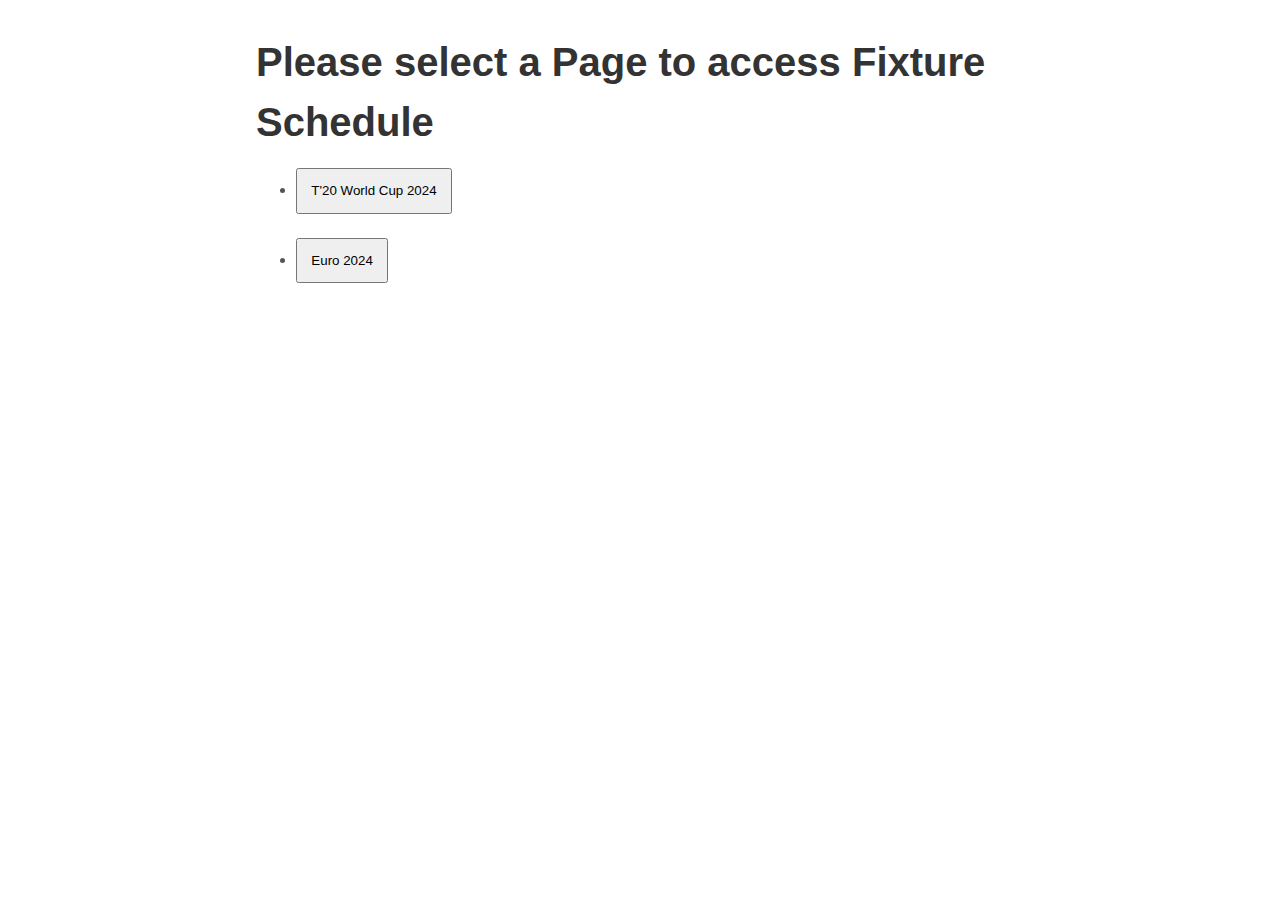
<file: index.html>
<!DOCTYPE html>
<html lang="en">

<head>
    <meta charset="UTF-8">
    <meta http-equiv="X-UA-Compatible" content="IE=edge">
    <meta name="viewport" content="width=device-width, initial-scale=1.0">
    <link rel="stylesheet" type="text/css" href="styles.css">
    <title> Home Page </title>
</head>

<body>
    <b>Please select a Page to access Fixture Schedule</b> 
    <ul>
        <li> <a href="/wc-t20"> <button style="cursor: pointer"> T'20 World Cup 2024</button> </a> </li>
        <br>
        <li> <a href="/euro"> <button style="cursor: pointer"> Euro 2024 </button> </a> </li>
    </ul>
</body>


</html>
</file>
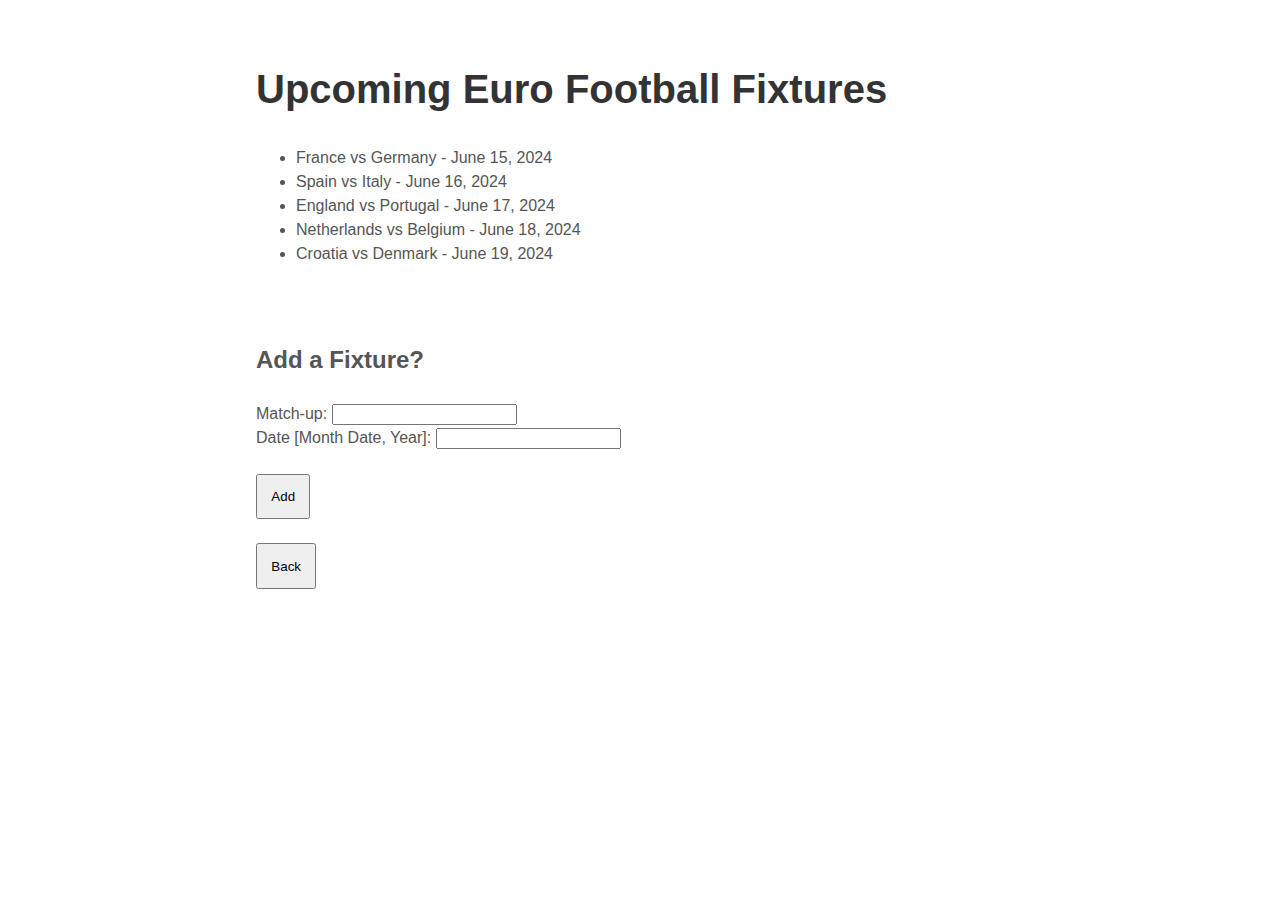
<file: euro24.html>
<!DOCTYPE html>
<html lang="en">

<head>
    <meta charset="UTF-8">
    <meta http-equiv="X-UA-Compatible" content="IE=edge">
    <meta name="viewport" content="width=device-width, initial-scale=1.0">
    <link rel="stylesheet" type="text/css" href="styles.css">
    <title> Euro Fixtures </title>
</head>


<body>
    <h1>Upcoming Euro Football Fixtures</h1>
    <ul>
        <li>France vs Germany - June 15, 2024</li>
        <li>Spain vs Italy - June 16, 2024</li>
        <li>England vs Portugal - June 17, 2024</li>
        <li>Netherlands vs Belgium - June 18, 2024</li>
        <li>Croatia vs Denmark - June 19, 2024</li>
        <!-- <li></li> -->
    </ul>

    <br>

    <form method="post" action="/euro">
        <h3>Add a Fixture?</h3>

        <div>
            <label for="matchup">Match-up: </label>
            <input type="text" id="matchup" name="matchup" required>
        </div>

        <div>
            <label for="date">Date [Month Date, Year]: </label>
            <input type="text" id="date" name="date" required>
        </div>
        <br>

        <button type="submit" style="cursor: pointer"> Add </button>
        <br><br>
    </form>   

    <a href="/"> <button style="cursor: pointer"> Back </button> </a>
</body>


</html>
</file>
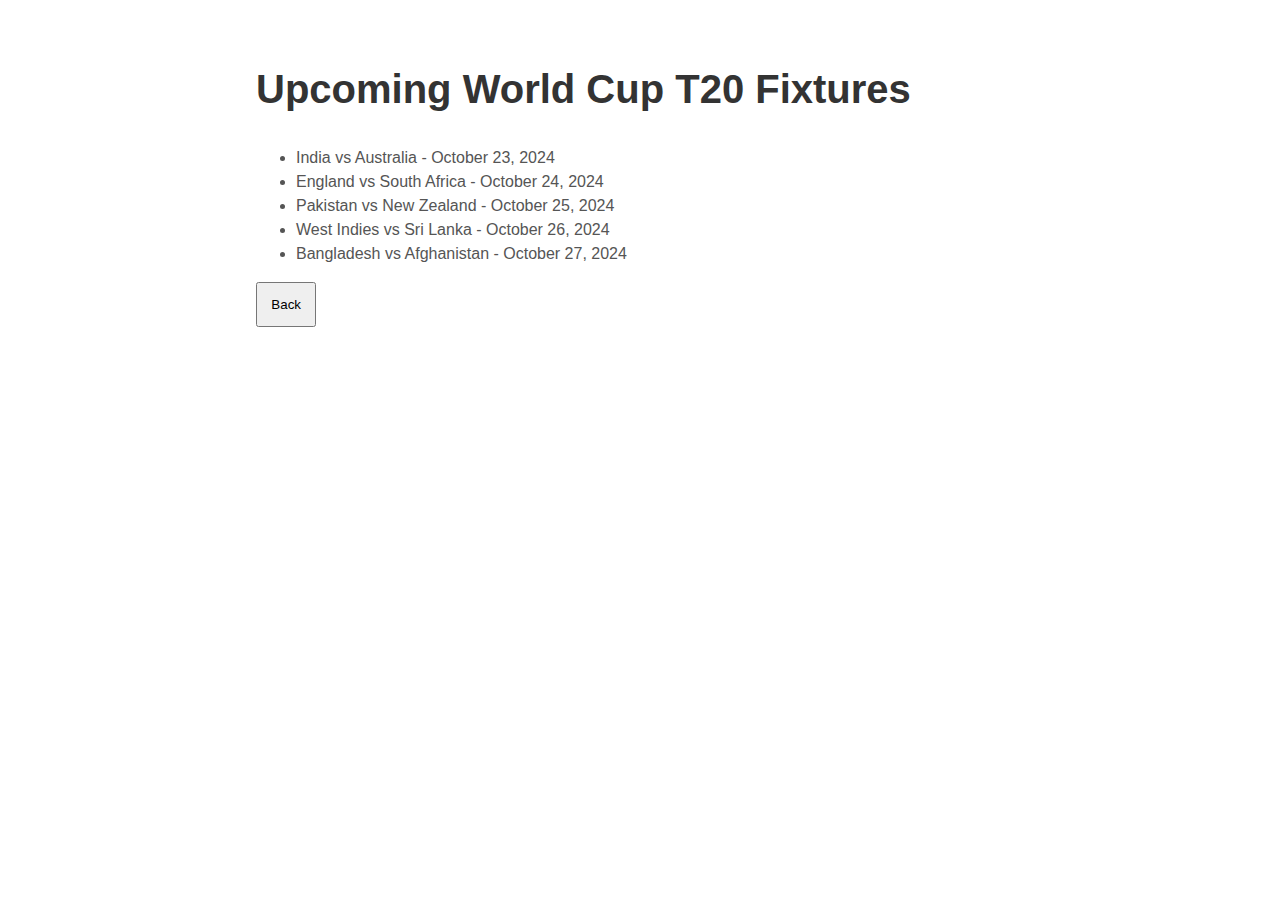
<file: world-cup-t20.html>
<!DOCTYPE html>
<html lang="en">

<head>
    <meta charset="UTF-8">
    <meta http-equiv="X-UA-Compatible" content="IE=edge">
    <meta name="viewport" content="width=device-width, initial-scale=1.0">
    <link rel="stylesheet" type="text/css" href="styles.css">
    <title> World Cup T-20 Fixtures </title>
</head>

<body>
    <h1>Upcoming World Cup T20 Fixtures</h1>
    <ul>
        <li>India vs Australia - October 23, 2024</li>
        <li>England vs South Africa - October 24, 2024</li>
        <li>Pakistan vs New Zealand - October 25, 2024</li>
        <li>West Indies vs Sri Lanka - October 26, 2024</li>
        <li>Bangladesh vs Afghanistan - October 27, 2024</li>
    </ul>

    <a href="/"> <button style="cursor: pointer"> Back </button> </a>

</body>


</html>
</file>
<file: styles.css>
*{
    box-sizing: border-box;
  }
  
  body {
    color: #555;
    margin: 0 auto;
    max-width: 50em;
    font-family: "Helvetica", "Arial", sans-serif;
    line-height: 1.5;
    padding: 2em 1em;
  }
  
  h1, b {
    font-size: 2.5em
  }
  
  h2 {
    font-size: 2em;
  }
  
  h3 {
    font-size: 1.5em
  }
  
  h2, h3, b {
    margin-top: 1.5em;
  }
  
  h1, h2, b {
    color: #333;
  }
  
  a {
    color: var(--color-hi);
  }
  
  button {
    padding: 1em;
  }
</file>
